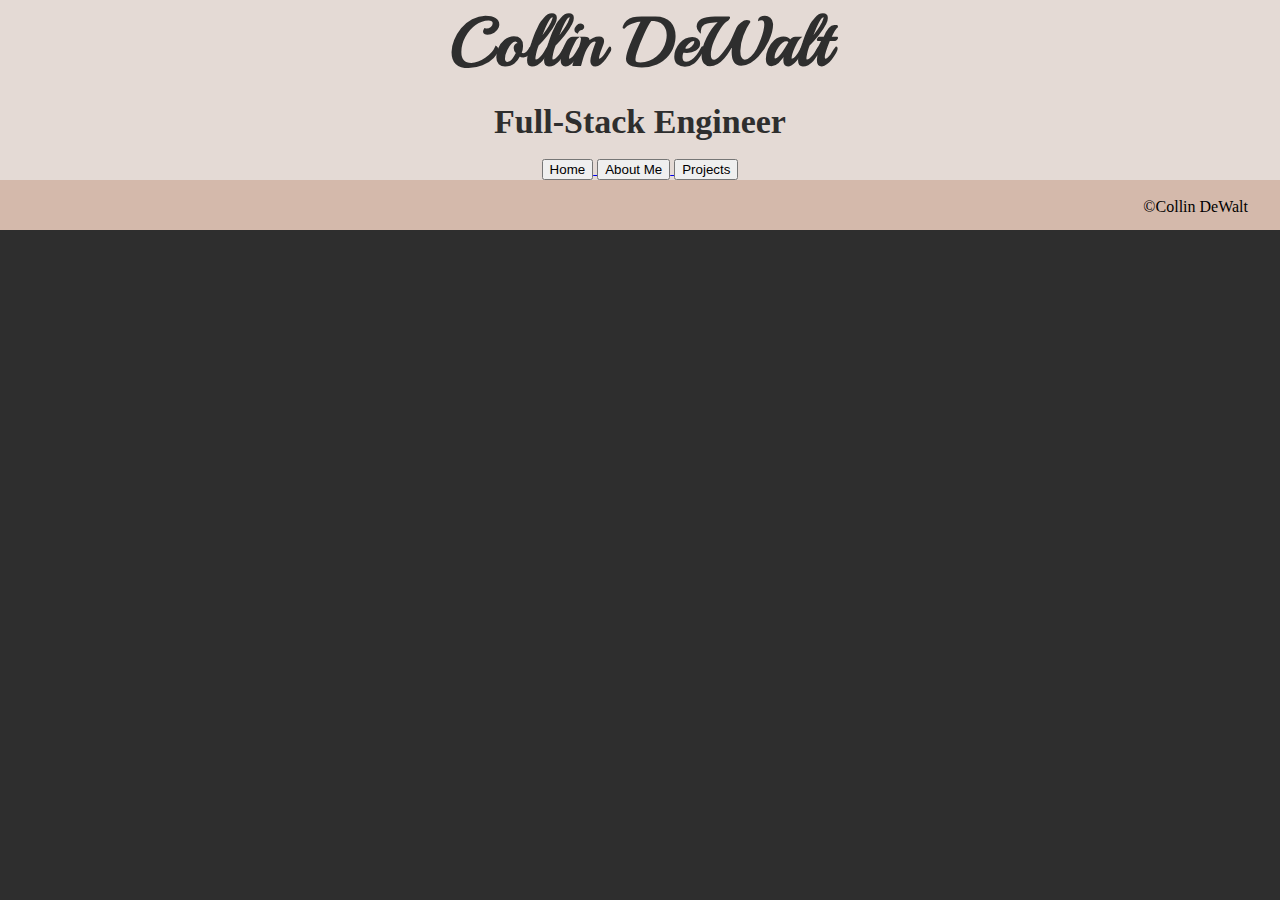
<file: aboutMe.html>
<!DOCTYPE html>
<html lang="en">
<head>
    <title>Collin DeWalt</title>
    <meta name="viewport" content="width=device-width,initial-scale=1" >
    <link href="CSS/aboutMe.css" rel="stylesheet">
</head>
<body>
    <!--header-->
    <header>
        <h1>Collin DeWalt</h1>
        <br>
        <h2>Full-Stack Engineer</h2>
        <br>
        <nav>
            <a href="./index.html">
               <button>Home</button> 
            </a>
            <a href="./aboutMe.html">
                <button>About Me</button> 
            </a>
            <a href="./projects.html">
                <button>Projects</button> 
            </a>
        </nav>
    </header>
    
    <footer>
        <p>&copy;Collin DeWalt</p>
    </footer>
</body>
</file>
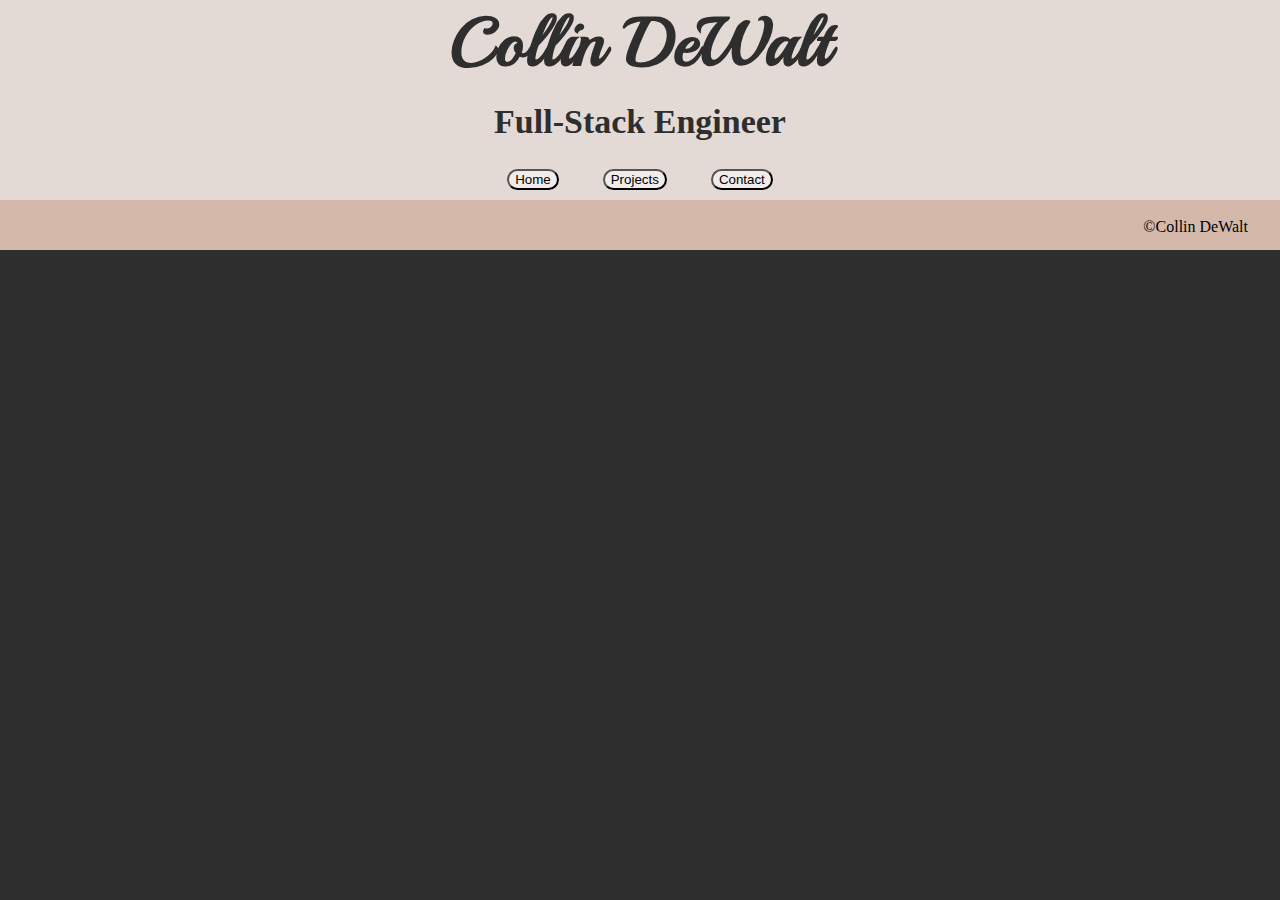
<file: contact.html>
<!DOCTYPE html>
<html lang="en">
<head>
    <title>Collin DeWalt</title>
    <meta name="viewport" content="width=device-width,initial-scale=1" >
    <link href="CSS/contact.css" rel="stylesheet">
</head>
<body>
    <!--header-->
    <header>
        <h1>Collin DeWalt</h1>
        <br>
        <h2>Full-Stack Engineer</h2>
        <br>
        <nav>
            <a href="./index.html">
               <button type="button">Home</button> 
            </a>
            <a href="./projects.html">
                <button type="button">Projects</button> 
            </a>
            <a href="./contact.html">
                <button type="button">Contact</button> 
            </a>
        </nav>
    </header>
    <main>

    </main>
    
    <footer>
        <p>&copy;Collin DeWalt</p>
    </footer>
</body>
</file>
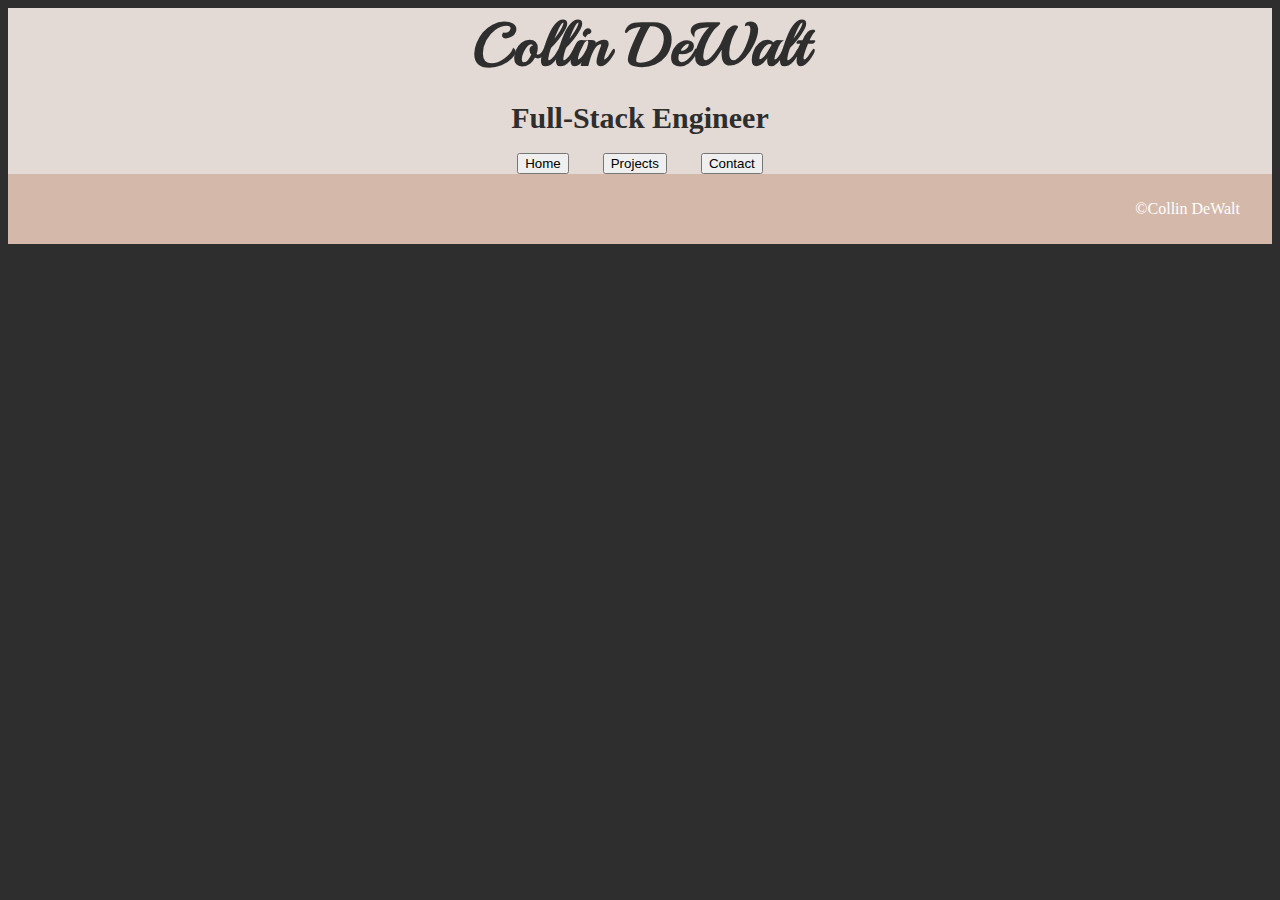
<file: projects.html>
<!DOCTYPE html>
<html lang="en">
<head>
    <title>Collin DeWalt</title>
    <meta name="viewport" content="width=device-width,initial-scale=1" >
    <link href="CSS/style.css" rel="stylesheet">
</head>
<body>
    <!--header-->
    <header>
        <h1>Collin DeWalt</h1>
        <br>
        <h2>Full-Stack Engineer</h2>
        <br>
        <nav>
            <nav>
                <a href="./index.html">
                   <button type="button">Home</button> 
                </a>
                <a href="./projects.html">
                    <button type="button">Projects</button> 
                </a>
                <a href="./contact.html">
                    <button type="button">Contact</button> 
                </a>
            </nav>
        </nav>
    </header>
    <body>
        
    </body>
    
    <footer>
        <p>&copy;Collin DeWalt</p>
    </footer>
</body>
</file>
<file: CSS/aboutMe.css>
@font-face {
    font-family: header;
    src: url(../CSS/fonts/Playball.ttf);
}
@font-face {
    font-family: tech;
    src: url(../CSS/fonts/ShareTech-Regular.ttf);
}

/* header */
header {
    background-color: #e4dad5;
    color: rgb(46, 46, 46);
    margin-bottom: 0px;
    margin-top: 0px;
    display: flex;
    flex-direction: column;
}
header h1 {
    font-family: header, cursive;
    font-weight: 900;
    font-size: 68px;
    margin: 0 auto;
    text-align: center;
}
header h2 {
    font-size: 34px;
    font-family: Georgia, 'Times New Roman', Times, serif;
    font-weight: 900;
    margin-top: 0px;
    margin-bottom: 0px;
    padding-bottom: 0px;
    text-align: center;
}

nav {
    margin: 0 auto;
}
/* body */
body {
    background-color: rgb(46, 46, 46);
    margin: 0 auto;
}

article {
    display: flex;
    flex-direction: column;
    text-align: center;
    margin: 0 auto;
}

.skills {
    font-size: 32px;
    font-family: tech, sans-serif; 
    margin: 0 auto;
    width: 50%;
}

.frontend {
    background-color: rgb(0, 149, 255);
    margin: 20px 0 20px 25%;
    padding: 0 13px;
}

.backend {
    background-color: rgb(234, 0, 255);
    margin: 20px 25% 20px 0; 
    

}

.tools {
    background-color: rgb(0, 255, 30);
    margin: 20px 0 20px 25%;
    padding: 0 13px;
}

.text {
    color: white;
    font-size: 32px;
}

ul{
    text-align: left;
    list-style-position: inside;
    padding-left: 30%;
    font-family: Verdana, Geneva, Tahoma, sans-serif;
}

img {
    padding-top: 1em;
    max-width: 25%;
}

h2 {
    font-family: Georgia, 'Times New Roman', Times, serif;
}



/*about me*/

.about-me-header {
    background-color: #9dc78887;
    color: rgb(67, 37, 37);
}

.about-me-header hr { 
    width: 7.7em;
    border: 1px solid black;
}

ol{
    text-align: left;
    list-style-position: inside;
    padding-left: 30%;
    font-family: Verdana, Geneva, Tahoma, sans-serif;
}

/* contact */

.contact-header {
    background-color: #9dc78887;
    color: rgb(67, 37, 37);
}
.contact-header hr {
    width: 15.6em;
    border: 1px solid rgb(67, 37, 37);
}

.contact p {
    text-align: left;
    padding-left: 30%;
}

/* footer */

footer {
    background-color: #d4b9ab;
    height: 3em;
    text-align: right;
    padding-top: .1em;
    width: 100%
}

footer p {
    padding-right: 2em;
}
</file>
<file: CSS/contact.css>
@font-face {
    font-family: header;
    src: url(../CSS/fonts/Playball.ttf);
}
@font-face {
    font-family: tech;
    src: url(../CSS/fonts/ShareTech-Regular.ttf);
}

/* header */
header {
    background-color: #e4dad5;
    color: rgb(46, 46, 46);
    margin-bottom: 0px;
    margin-top: 0px;
    display: flex;
    flex-direction: column;
}
header h1 {
    font-family: header, cursive;
    font-weight: 900;
    font-size: 68px;
    margin: 0 auto;
    text-align: center;
}
header h2 {
    font-size: 34px;
    font-family: Georgia, 'Times New Roman', Times, serif;
    font-weight: 900;
    margin-top: 0px;
    margin-bottom: 0px;
    padding-bottom: 0px;
    text-align: center;
}


nav {
    margin: 0 auto;
}

a {
    text-decoration: none;
}

button {
    border-radius: 15px;
    margin: 10px 20px;
    background-color: rgba(255, 255, 255, 0.495);
}

button:hover {
    background-color: rgb(116, 116, 116);
    color: white;
    border-color: white;
    transition: 0.5s;
}

button:active {
    background-color: blue;
}


/* body */
body {
    background-color: rgb(46, 46, 46);
    margin: 0 auto;
}

article {
    display: flex;
    flex-direction: column;
    text-align: center;
    margin: 0 auto;
}

.skills {
    font-size: 32px;
    font-family: tech, sans-serif; 
    margin: 0 auto;
    width: 50%;
}

.frontend {
    background-color: rgb(0, 149, 255);
    margin: 20px 0 20px 25%;
    padding: 0 13px;
}

.backend {
    background-color: rgb(234, 0, 255);
    margin: 20px 25% 20px 0; 
    

}

.tools {
    background-color: rgb(0, 255, 30);
    margin: 20px 0 20px 25%;
    padding: 0 13px;
}

.text {
    font-family: Georgia, 'Times New Roman', Times, serif;
    color: white;
    font-size: 32px;
}

ul{
    text-align: left;
    list-style-position: inside;
    padding-left: 30%;
    font-family: Verdana, Geneva, Tahoma, sans-serif;
}

.img img {
    padding-top: 1em;
    max-width: 25%;
}

h2 {
    font-family: Georgia, 'Times New Roman', Times, serif;
}



/*about me*/

.about-me-header {
    background-color: #9dc78887;
    color: rgb(67, 37, 37);
}

.about-me-header hr { 
    width: 7.7em;
    border: 1px solid black;
}

ol{
    text-align: left;
    list-style-position: inside;
    padding-left: 30%;
    font-family: Verdana, Geneva, Tahoma, sans-serif;
}

/* contact */

.contact-header {
    background-color: #9dc78887;
    color: rgb(67, 37, 37);
}
.contact-header hr {
    width: 15.6em;
    border: 1px solid rgb(67, 37, 37);
}

.contact p {
    text-align: left;
    padding-left: 30%;
}

/* footer */

footer {
    background-color: #d4b9ab;
    height: 3em;
    text-align: right;
    padding-top: .1em;
    width: 100%
}

footer p {
    padding-right: 2em;
}
</file>
<file: CSS/style.css>
@font-face {
    font-family: header;
    src: url(../CSS/fonts/Playball.ttf);
}
@font-face {
    font-family: tech;
    src: url(../CSS/fonts/ShareTech-Regular.ttf);
}

html {
    scroll-behavior: smooth;
}

/* header */
header {
    background-color: #e4dad5;
    color: rgb(46, 46, 46);
    margin-bottom: 0px;
    margin-top: 0px;
    padding-top: 0px;
    display: flex;
    flex-direction: column;
}
header h1 {
    font-family: header, cursive;
    font-weight: 900;
    font-size: 60px;
    margin: 0 auto;
    text-align: center;
}
header h2 {
    font-size: 30px;
    font-family: Georgia, 'Times New Roman', Times, serif;
    font-weight: 900;
    text-align: center;
    margin: 0px;
}

nav {
    margin: 0 auto;
}

a {
    text-decoration: none;
    margin: 0 15px;
}



/* body */
/* intro */
body {
    background-color: rgb(46, 46, 46);
}


.pandt {
    display:flex;
    flex-direction: row;
    color: white;
    font-size: 32px;
    justify-content: space-evenly;
}

.img img {
    width: 80%; 
    height: auto; 
    max-width: 100%; 
}

.text p{
text-align: left;}
.skills {
    font-size: 32px;
    font-family: tech, sans-serif; 
    color: white;
    display: flex;
    justify-content:space-between;
}



ul {
    list-style-type: square;
}

.frontend ul ::marker {
    color: rgb(0, 255, 30);
}

.backend ul ::marker{
    color: rgb(234, 0, 255);
}

.tools ul ::marker {
    color: rgb(0, 149, 255);
}

h2 {
    font-family: Georgia, 'Times New Roman', Times, serif;
}

/* projects */ 

.projects h2, p {
    color: white;
    text-align: center;
}

.projects a:visited {
    color: inherit;
}

.project-items {
    color: white;
    display: flex;
    flex-direction: row;
    justify-content: space-around;
    text-align: center;
}

.project-items ion-icon {
    font-size: 2.5em;
    color: black;
}

.container {
    display: flex;
    flex-direction: column;
    width:20%;
    flex-wrap:wrap;
}
.container h3 {
    height: 64px; 
}

.title {
    align-self: center;
    width: 50%;
    transition: color .5s;
}

.icon {
    margin: 0 auto; 
}

.icon:hover {
    background: linear-gradient(to bottom right, rgb(67, 67, 67), rgb(35, 35, 35));
}

.restaurant {
    background: linear-gradient(to bottom right, #ffee00, #ff5500);
}

.restaurant:hover {
    background-image: url(./Images/project-images/Restaurant.PNG);
    background-size: cover;
    background-position: center;
}

 .restaurant-color:hover {
    animation: restaurant 1s infinite alternate;
}

@keyframes restaurant {
    0% {
        color: white; /* Initial color */
    }
    50% {
        color: #ffee00; /* Intermediate color */
    }
    100% {
        color: #ff5500; /* Final color */
    }
}

.restaurant:hover .content {
    opacity: 0; 
}


.movies {
    background: linear-gradient(to bottom right, #ff2a00, #e100ff);
}

.movies:hover {
    background-image: url(./Images/project-images/movies.PNG);
    background-size: cover;
    background-position: center;
}


.movies:hover .content {
    opacity: 0; 
}

.movie-color:hover {
    animation: movie 1s infinite alternate;
}

@keyframes movie {
    0% {
        color: white; /* Initial color */
    }
    50% {
        color: #ff2a00; /* Intermediate color */
    }
    100% {
        color: #e100ff; /* Final color */
    }
}

.flashcard {
    background: linear-gradient(to bottom right, #5500ff, #00a6ff);
}

.flashcard:hover {
    background-image: url(./Images/project-images/flashcard.PNG);
    background-size: cover;
    background-position: center;
}

.flashcard:hover .content {
    opacity: 0; 
}

.flashcard-color:hover {
    animation: flashcard 1s infinite alternate;
}

@keyframes flashcard {
    0% {
        color: white; /* Initial color */
    }
    50% {
        color: #5500ff; /* Intermediate color */
    }
    100% {
        color: #00a6ff; /* Final color */
    }
}

.recipe {
    background: linear-gradient(to bottom right, #00ffea, #91ff00);
}

.recipe:hover {
    background-image: url(./Images/project-images/recipe.PNG);
    background-size: cover;
    background-position: center;
}

.recipe:hover .content {
    opacity: 0; 
}

.recipe-color:hover {
    animation: recipe 1s infinite alternate;
}

@keyframes recipe {
    0% {
        color: white; /* Initial color */
    }
    50% {
        color: #00ffea; /* Intermediate color */
    }
    100% {
        color: #91ff00; /* Final color */
    }
}

.restaurant,
.movies,
.flashcard,
.recipe {
    flex: 1;
    align-content: center;
}
/* contact */

.contact {
    margin-top: 64px;
}

.contact h2 {
    text-align: center;
    color: white;
}

.contact-icons {
    display: flex;
    flex-direction: column;
    text-align: center;
    font-size: 48px;
    margin: 0;
}

.contact-icons p {
    font-size: 24px;
    margin-bottom: 28px;
}

/* footer */

footer {
    background-color: #d4b9ab;
    width: 100%;
    box-sizing:border-box;
    padding: 10px 0;
    margin-top: auto;
}

footer p {
    padding-right: 2em;
    text-align: right;
}

footer nav {
    text-align: center;
}

/*responsiveness*/

@media (max-width: 768px) {
    .pandt {
        flex-direction: column;
        text-align: center;
    }
    .img img {
        width: 100%;
        height: auto;
        max-width: 100%;
    }  
    .text p {
        text-align: center;
        max-width: 100%; 
    }
    .skills {
        flex-direction: column;
    } 
    ul {
       list-style-type: none;
       padding-left: 0; 
    }
    .frontend {
        color:rgb(0, 255, 30);
    } 
    .backend {
        color: rgb(234, 0, 255);
    }
    .tools {
        color: rgb(0, 149, 255);
    }
    .frontend h3,
    .backend h3,
    .tools h3 {
        text-decoration: underline;
    }
    .project-items {
        flex-direction: column;
    }
    .container {
        width: 100%;
    }
    .container .content, h3, a {
        font-size: x-large;
    }

}
</file>
